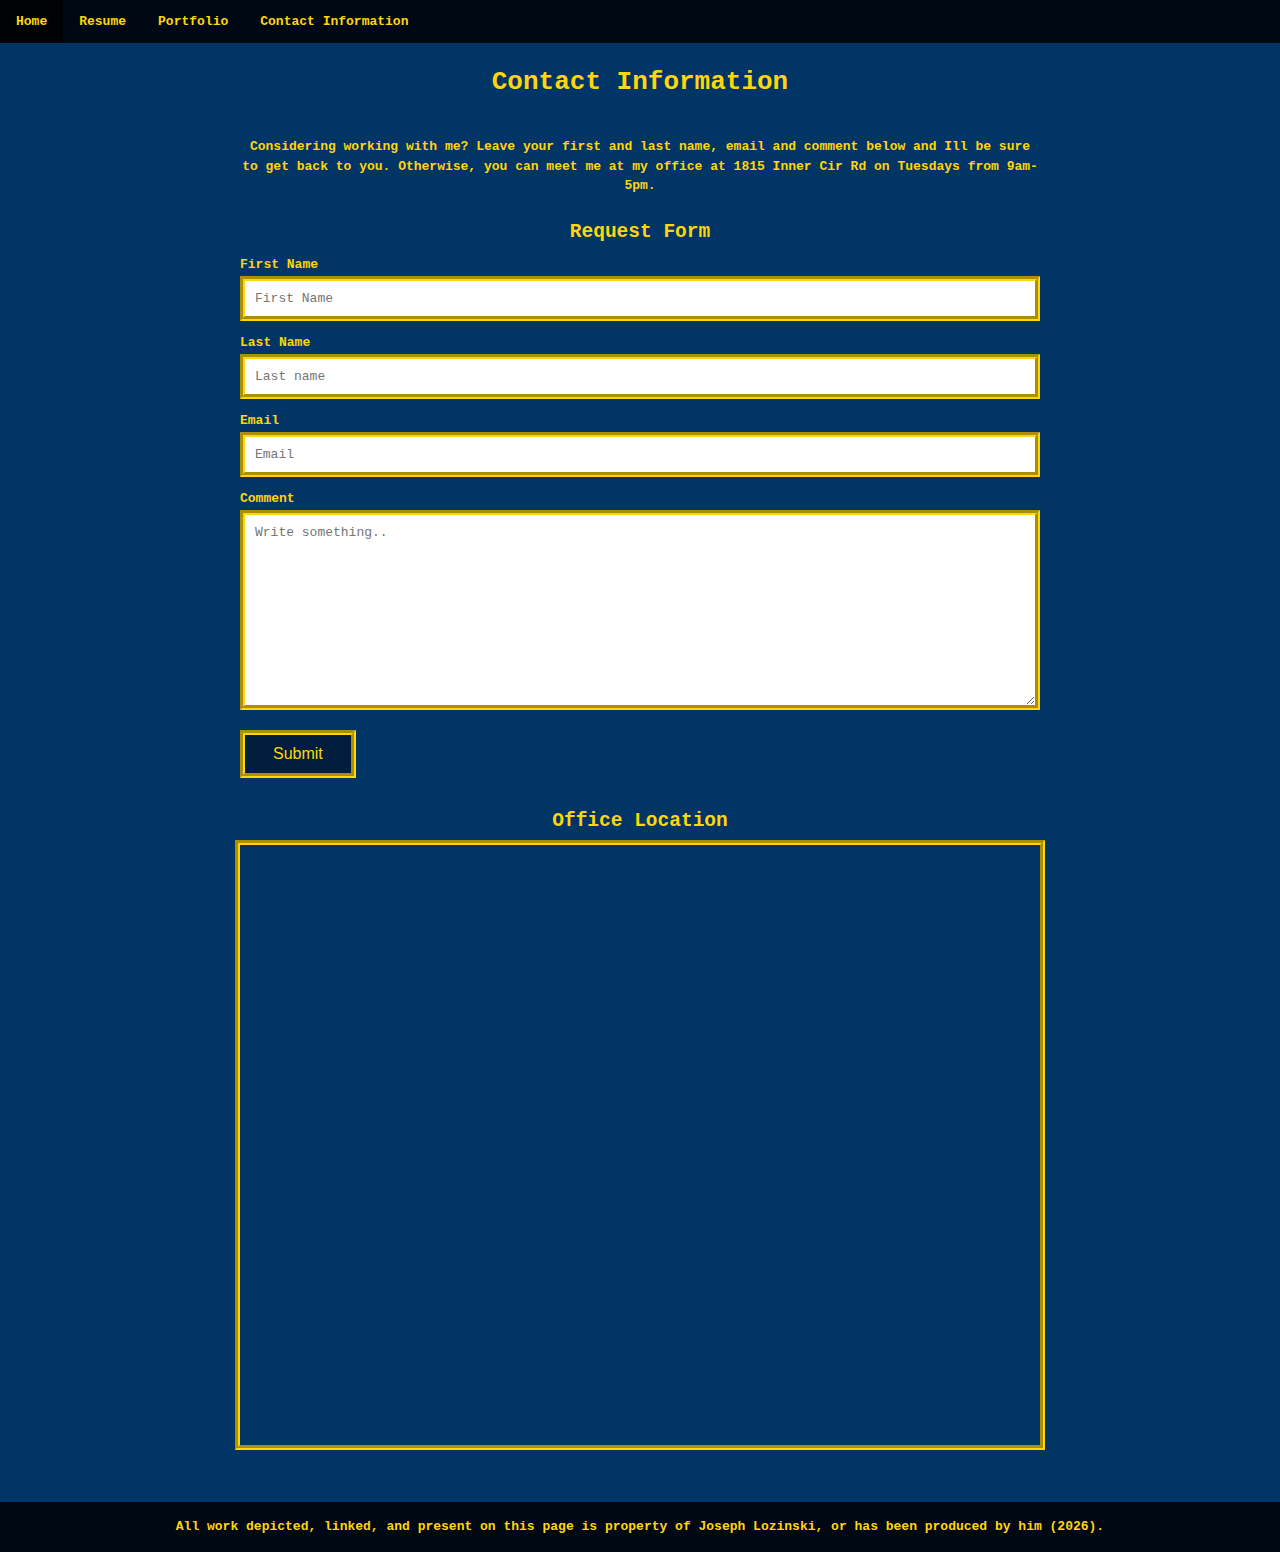
<file: contact_info.html>
<!DOCTYPE html>
<html>
    <head>
        <link rel="stylesheet" href="CSS/contact.css">
        <link rel="stylesheet" href="CSS/styles.css">

        <title>JL - Contact</title>

    </head>

    <body> 
        <div class="navbar">
            <a href="index.html">Home</a>
            <a href="resume.html">Resume</a>
            <div class="dropdown">
                <button class="dropbtn">Portfolio
                </button>
                <div class="dropdown-content">
                    <a href="portfolio_CFRE.html">CFRE</a>
                    <a href="portfolio_pth.html">playingthehorn</a>
                    <a href="portfolio_other.html">Other Works</a>
                </div>
            </div>
            <a href="contact_info.html">Contact Information</a>
        </div>

        <header>Contact Information</header>

        <main>
            <p>
                Considering working with me? Leave your first and last name, email and comment below and Ill be sure to get back to you. Otherwise, you can meet me at my office at 1815 Inner Cir Rd on Tuesdays from 9am-5pm.
            </p>
            
            <h2>Request Form</h2>

            <div class="container">
                <form id="contactForm">
                <label for="fname">First Name</label>
                <input type="text" id="fname" name="fname" placeholder="First Name">

                <label for="lname">Last Name</label>
                <input type="text" id="lname" name="lname" placeholder="Last name">

                <label for="email">Email</label>
                <input type="text" id="email" name="email" placeholder="Email">

                <label for="subject">Comment</label>
                <textarea id="subject" name="subject" placeholder="Write something.." style="height:200px"></textarea>

                <input type="submit" value="Submit">
                <p id="formStatus"></p>
                </form>
            </div>

            <h2>Office Location</h2>
            <iframe 
                src="https://www.google.com/maps/embed?pb=!1m18!1m12!1m3!1d2891.771606459203!2d-79.6639912!3d43.548802599999995!2m3!1f0!2f0!3f0!3m2!1i1024!2i768!4f13.1!3m3!1m2!1s0x882b4300178fd8e1%3A0xdb17c16033953bf9!2sStudent%20Centre!5e0!3m2!1sen!2sca!4v1774917031294!5m2!1sen!2sca">
            </iframe>

        </main>
        
        <footer>
            All work depicted, linked, and present on this page is property of Joseph Lozinski, or has been produced by him (2026). 
        </footer>

        <script>
            document.getElementById('contactForm').addEventListener('submit', function(e) {
                e.preventDefault();
                const url = 'https://script.google.com/macros/s/AKfycbyGF1lEYMdKQAtI_dxlaUYTf9MFbnzMFOASsgVZsqOANIwhW5QT0IUSXZjKIZvug7p8RA/exec';
                const data = {
                    firstname: document.getElementById('fname').value,
                    lastname:  document.getElementById('lname').value,
                    email:     document.getElementById('email').value,
                    subject:   document.getElementById('subject').value,
                };
                document.getElementById('formStatus').textContent = 'Sending...';
                fetch(url, {
                    method: 'POST',
                    mode: 'no-cors',
                    headers: { 'Content-Type': 'application/x-www-form-urlencoded' },
                    body: new URLSearchParams({
                        firstname: document.getElementById('fname').value,
                        lastname:  document.getElementById('lname').value,
                        email:     document.getElementById('email').value,
                        subject:   document.getElementById('subject').value,
                    })
                })
                .then(() => {
                    document.getElementById('formStatus').textContent = 'Message sent! I\'ll be in touch soon.';
                    document.getElementById('contactForm').reset();
                })
                .catch(() => {
                    document.getElementById('formStatus').textContent = 'Something went wrong. Please try again.';
                });
            });
            </script>


    </body>
</html>
</file>
<file: CSS/contact.css>
body {
margin: 0;
padding: 0;
font-family: monospace;
font-weight: bold;
text-align: center;
background-color:#003566;
}

h2{
margin: 0;
padding: 0;
font-family: monospace;
font-weight: bolder;
text-align: center;
color: #ffd60a;
}

ul {
list-style-type: none;
margin: 0;
padding: 0;
overflow: hidden;
background-color: #000814;
}

li {
float: left;
}

li a {
display: block;
color: #ffd60a;
text-align: center;
padding: 14px 16px;
text-decoration: none;
font-family: monospace;
font-weight: bolder;
}

ul li a:hover {
background-color: #000205;
}

header {
padding: 24px 0 16px;
font-size: 2em;
font-family: monospace;
font-weight: bolder;
color: #ffd60a;
}

main {
padding: 24px 16px 48px;
}

p {
margin: 0 auto 25px;
max-width: 800px;
line-height: 1.5;
font-family: monospace;
font-weight: bold;
color: #ffd60a;
}

.container {
max-width: 800px;
margin: 0 auto 32px;
text-align: left;
}

label {
display: block;
margin-top: 14px;
margin-bottom: 4px;
font-weight: bold;
color: #ffd60a;
}

input[type=text],
textarea {
width: 100%;
padding: 10px;
box-sizing: border-box;
font-family: monospace;
font-size: 1em;
border: #ffd60a;
border-style: groove;
border-width: 5px;
}

input[type=submit] {
margin-top: 16px;
padding: 10px 28px;
background-color: #001d3d;
color: #ffd60a;
border: #ffd60a;
border-style: groove;
border-width: 5px;
cursor: pointer;
font-size: 1em;
}

input[type=submit]:hover {
background-color: #000d1b;
border: #ffd60a;
border-style: groove;
border-width: 5px;
}

iframe {
margin-top: 8px;
max-width: 100%;
border: #ffd60a;
border-style: groove;
border-width: 5px;
width: 800px; 
height: 600px;
}

footer{
margin: 0;
padding: 0;
font-family: monospace;
font-weight: bold;
text-align: center;
background-color: #000814;
height: 50px;
color: #ffd60a;
line-height: 50px;
}
</file>
<file: CSS/styles.css>
body {
margin: 0;
padding: 0;
font-family: monospace;
font-weight: bold;
text-align: center;
background-color:#003566;
}
/* Navbar */
.navbar {
    overflow: hidden;
    background-color: #000814;
}

.navbar a {
    float: left;
    display: block;
    color: #ffd60a;
    text-align: center;
    padding: 14px 16px;
    text-decoration: none;
    font-family: monospace;
    font-weight: bolder;
}

.navbar a:hover, .dropdown:hover .dropbtn {
    background-color: #000205;
}

/* Dropdown */
.dropdown {
    float: left;
    overflow: hidden;
}

.dropdown .dropbtn {
    cursor: pointer;
    font-size: 1em;
    border: none;
    outline: none;
    color: #ffd60a;
    background-color: inherit;
    font-family: monospace;
    font-weight: bolder;
    padding: 14px 16px;
}

.dropdown-content {
    display: none;
    position: absolute;
    background-color: #000814;
    min-width: 160px;
    z-index: 1;
}

.dropdown-content a {
    float: none;
    color: #ffd60a;
    padding: 12px 16px;
    text-decoration: none;
    display: block;
    text-align: left;
    font-family: monospace;
    font-weight: bold;
}

.dropdown-content a:hover {
    background-color: #000205;
}

.dropdown:hover .dropdown-content {
    display: block;
}

header {
padding: 24px 0 16px;
font-size: 2em;
font-family: monospace;
font-weight: bolder;
color: #ffd60a;
}

main {
padding: 24px 16px 48px;
}

p {
margin: 0 auto 25px;
max-width: 800px;
line-height: 1.5;
font-family: monospace;
font-weight: bold;
color: #ffd60a;
}

h2{
margin: 0;
padding: 0;
font-family: monospace;
font-weight: bolder;
text-align: center;
color: #ffd60a;
}

h3{
margin: 0;
padding: 0;
font-family: monospace;
font-weight: bolder;
text-align: center;
color: #ffd60a;
}

footer{
margin: 0;
padding: 0;
font-family: monospace;
font-weight: bold;
text-align: center;
background-color: #000814;
height: 50px;
color: #ffd60a;
line-height: 50px;
}

@media (max-width: 768px) {

    .container {
        display: block;
    }

    .grid-item, .grid-item-other {
        grid-column: 1 / -1 !important;
        display: block !important;
        width: 100% !important;
        padding: 12px !important;
    }

    .grid-item video,
    .grid-item iframe,
    .grid-item-other video,
    .grid-item-other iframe {
        width: 100% !important;
        height: 250px;
    }

    .grid-item img,
    .grid-item-other img {
        width: 100% !important;
    }

    .grid-item div,
    .grid-item-other div {
        width: 100% !important;
        max-width: 100% !important;
        height: auto !important;
    }

    h2 {
        text-align: left !important;
        font-size: large !important;
    }
}
</file>
